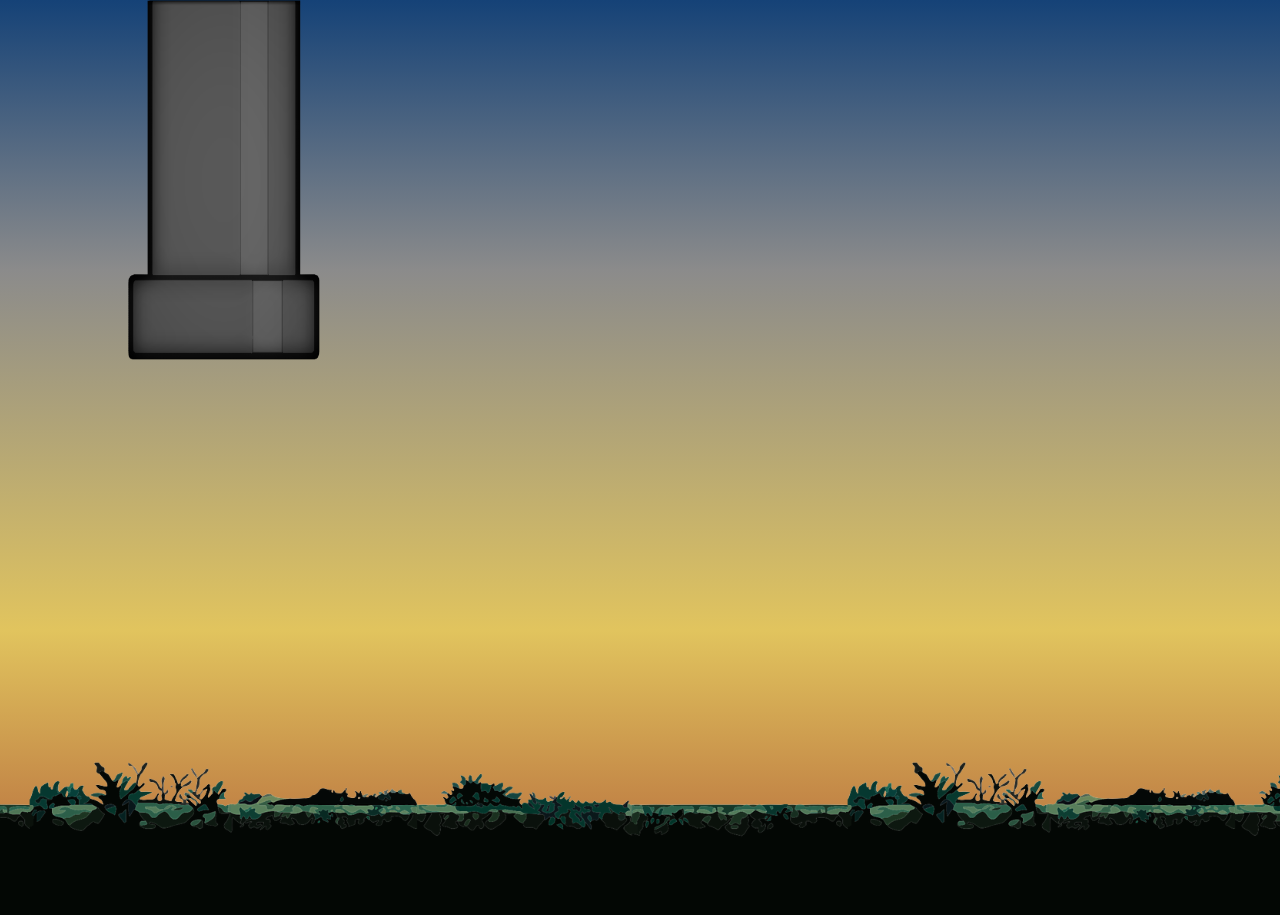
<file: index.html>
<!-- <?php
    session_start();
    require_once("../../php_libraries/bd.php");

    insertJuegoJugado($_SESSION["idIS"]["id_usuario"], 2);
?> -->
<!DOCTYPE html>
<html lang="en">
<head>
    <meta charset="UTF-8">
    <meta http-equiv="X-UA-Compatible" content="IE=edge">
    <meta name="viewport" content="width=device-width, initial-scale=1.0">
    <link rel="stylesheet" href="style/styleMenu.css">
    <title>Document</title>
</head>
<body class="mainMenu">
    
    <!-- Suelo -->
    <div id="sueloMenu"></div>

    <!-- Tuberia -->
    <img src="media/pipeGris - copia.png" class="tuberiaMenu">

    <!-- Fantasma -->
    <div id="fantasmaMenu"></div>

    <!-- Portal -->
    <div id="portalMenu"></div>

    <!-- Título y botón play -->
    <div class="botonesMenu">
        <span class="tituloMenu"></span>
        <a href="juego/game.html" class="botonPlayMenu"></a>
    </div>

    <script src="js/scriptMenu.js"></script>
</body>
</html>
</file>
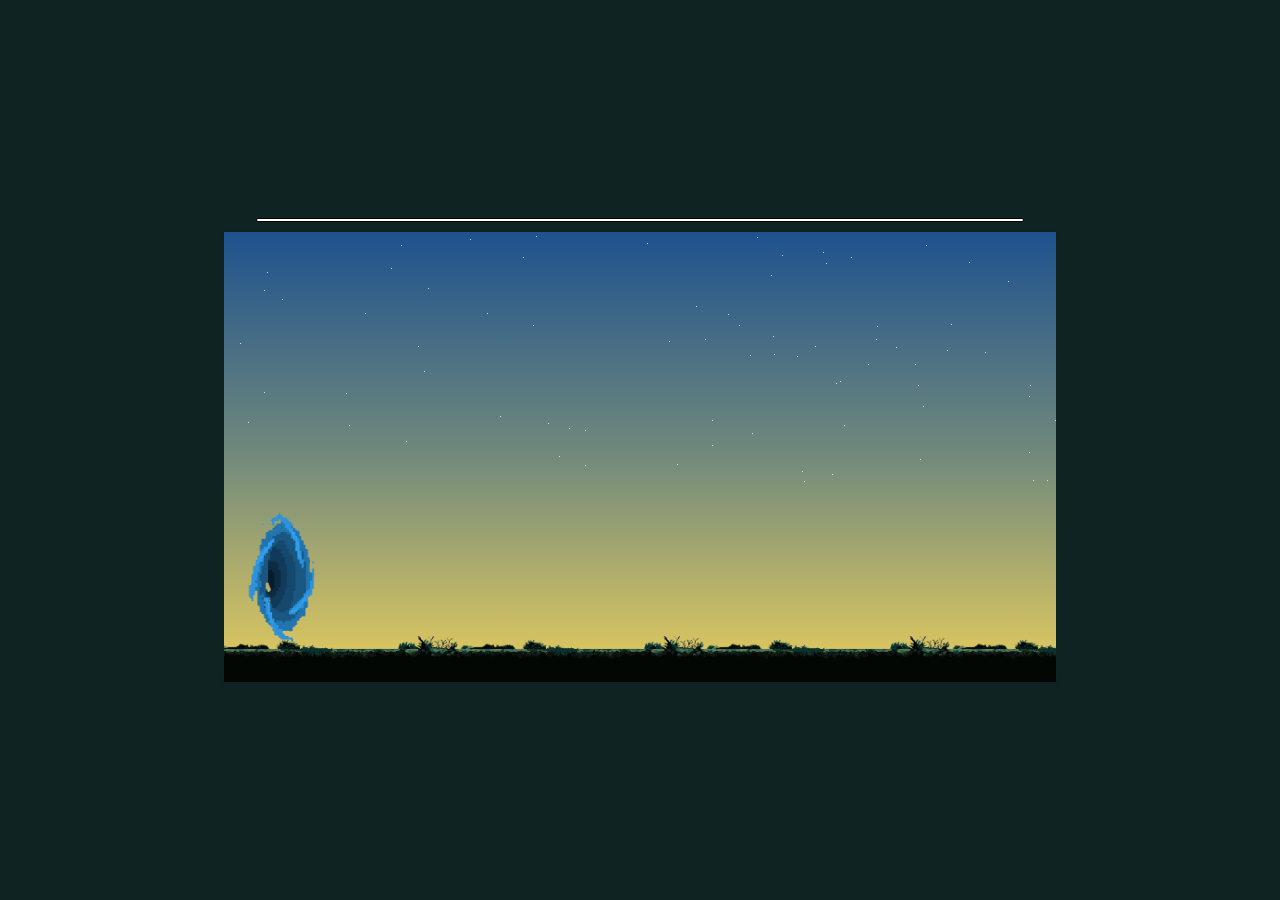
<file: juego/game.html>
<!DOCTYPE html>
<html lang="en">
<head>
    <meta charset="UTF-8">
    <meta http-equiv="X-UA-Compatible" content="IE=edge">
    <meta name="viewport" content="width=device-width, initial-scale=1.0">
    <link rel="stylesheet" href="../style/styleGame.css">
    <title>Document</title>
    <link rel="stylesheet" href="../tercers/bootstrap-5.0.2-dist/css/bootstrap.min.css">
</head>
<body class="juego">
    
    <!-- Barra de progreso -->
    <div class="progreso">
        <div class="colorProgreso"></div>
    </div>

    <!-- Cuadro de ayuda -->
    <div class="ayuda">¡Recoge todas las burbujas esquivando las tuberias!</div>

    <!-- Pantalla del juego -->
    <div id="cielo"> 

        <!-- Suelo del juego -->
        <div id="suelo"></div>

        <!-- Nubes -->
        <div class="nube nube1"></div>
        <div class="nube nube2"></div>
        <div class="nube nube3"></div>
        <div class="nube nube4"></div>
        <div class="nube nube5"></div>
        <div class="nube nube6"></div>
        <div class="nube nube7"></div>
        <div class="nube nube8"></div>
        <div class="nube nube9"></div>
        
        <!-- Portal -->
        <div id="portal"></div>

        <!-- Fantasma -->
        <div id="fantasma"></div>

        <!-- Botones -->
        <div class="botones">
            <button onclick="contadorAtras()" id="iniciar"></button>
        </div>

        <!-- Marcador -->
        <!-- Vidas -->
        <div class="marcador">
            <div class="corazones">
                <div class="corazon1"></div>
                <div class="corazon2"></div>
                <div class="corazon3"></div>
            </div>
            <div class="burbujas">
                <div class="imagenBurbuja">
                    <div class="numeroBurbujas"></div>
                </div>
            </div>
        </div>

        <!-- Obstaculos y agujeros -->
        <img src="../media/pipeGrisR.png" class="obstaculo obstaculo1">
        <img src="../media/pipeGrisR.png" class="obstaculo obstaculo2">
        <div class="agujero agujero1"></div>
        <img src="../media/pipeGrisR.png" class="obstaculo obstaculo3">
        <img src="../media/pipeGrisR.png" class="obstaculo obstaculo4">
        <div class="agujero agujero2"></div>
        <img src="../media/pipeGrisR.png" class="obstaculo obstaculo5">
        <img src="../media/pipeGrisR.png" class="obstaculo obstaculo6">
        <div class="agujero agujero3"></div> 

        <!-- Burbuja de Comercio y Márqueting -->
        <div class="burbuja1">
            <div class="imagen1"></div>
        </div>
        <!-- Burbuja de Hosteleria y Turismo -->
        <div class="burbuja2">
            <div class="imagen2"></div>
        </div>
        <!-- Burbuja de Informática y Comunicaciones -->
        <div class="burbuja3">
            <div class="imagen3"></div>
        </div>
        <!-- Burbuja de Administración y Gestión -->
        <div class="burbuja4">
            <div class="imagen4"></div>
        </div>

        <!-- Portal final -->
        <div id="portalFinal"></div>

        <!-- Cuadro de resultados -->
        <div class="container position-absolute top-50 start-50 translate-middle 
        w-100 h-75 bg-transparent resumen d-flex justify-content-center align-items-center
        flex-column">
            <!-- Primera fila: TIEMPO, VIDAS, BURBUJAS -->
            <div class="row h-50" style="width: 90%">
                <!-- Puntos finales -->
                <div class="col h-75 w-100 d-flex justify-content-end align-items-center">
                    <div class="h-75 w-100 puntos"></div>
                </div>
                <!-- Tiempo final -->
                <div class="col h-75 w-100 d-flex justify-content-end align-items-center">
                    <div class="h-75 w-75 tiempo"></div>
                </div>
                <!-- Cantidad de burbujas finales -->
                <div class="col h-75 w-100 d-flex justify-content-start align-items-center">
                    <div class="h-75 w-75 imagenBurbujaFinal">
                        <div class="numeroBurbujasFinal"></div>
                    </div>
                </div>
                <!-- Vidas finales -->
                <div class="col d-flex h-75 w-50 flex-row justify-content-start align-items-center">
                    <div class="corazonFinal1"></div>
                    <div class="corazonFinal2"></div>
                    <div class="corazonFinal3"></div>
                </div>
            </div>
            <!-- Segunda fila: BURBUJAS INDIVIDUALES -->
            <div class="row h-50" style="width: 85%;">
                <!-- Burbuja de Comercio y Márqueting final -->
                <div id="flip1" class="col h-100 d-flex flex-column justify-content-center align-items-center 
                rounded-3 m-2 flip-card">
                    <div class="flip-card-inner d-flex justify-content-center align-items-center">
                        <div class="flip-card-front burbuja1Final" style="background-color: #0f2323;">
                            <div class="imagen1"></div>
                        </div>
                        <a href="../../../frontend/cursos.php#desplegarAC" type="button" class="flip-card-back h-100 w-100 d-flex flex-column justify-content-center align-items-center">
                            <p class="familiaCursos text-white d-flex justify-content-center align-items-center">
                                Comercio <br> y <br> Marqueting
                            </p>
                            <img src="../media/right-arrow.png" class="w-25 h-25">
                        </a>
                    </div>
                </div>
                <!-- Burbuja de Hosteleria y Turismo final -->
                <div id="flip2" class="col h-100 d-flex flex-column justify-content-center align-items-center
                rounded-3 m-2 flip-card">
                    <div class="flip-card-inner d-flex justify-content-center align-items-center">
                        <div class="flip-card-front burbuja2Final" style="background-color: #0f2323;">
                            <div class="imagen2"></div>
                        </div>
                        <a href="../../../frontend/cursos.php#desplegarAVGE" type="button" class="flip-card-back h-100 w-100 d-flex flex-column justify-content-center align-items-center">
                            <p class="familiaCursos text-white d-flex justify-content-center align-items-center">
                                Hosteleria <br> y <br> Turismo
                            </p>
                            <img src="../media/right-arrow.png" class="w-25 h-25">
                        </a>
                    </div>
                </div>
                <!-- Burbuja de Administración y Gestión final -->
                <div id="flip3" class="col h-100 d-flex flex-column justify-content-center align-items-center 
                rounded-3 m-2 flip-card">
                    <div class="flip-card-inner d-flex justify-content-center align-items-center">
                        <div class="flip-card-front burbuja4Final" style="background-color: #0f2323;">
                            <div class="imagen4"></div>
                        </div>
                        <a href="../../../frontend/cursos.php#desplegarGA" type="button" class="flip-card-back h-100 w-100 d-flex flex-column justify-content-center align-items-center">
                            <p class="familiaCursos text-white d-flex justify-content-center align-items-center">
                                Administracion <br> y <br> Gestion
                            </p>
                            <img src="../media/right-arrow.png" class="w-25 h-25">
                        </a>
                    </div>
                </div>
                <!-- Burbuja de Informática y Comunicaciones final -->
                <div id="flip4" class="col h-100 d-flex flex-column justify-content-center align-items-center
                rounded-3 m-2 flip-card">
                    <div class="flip-card-inner d-flex justify-content-center align-items-center">
                        <div class="flip-card-front burbuja3Final" style="background-color: #0f2323;">
                            <div class="imagen3"></div>
                        </div>
                        <a href="../../../frontend/cursos.php#desplegarSMIX" type="button" class="flip-card-back h-100 w-100 d-flex flex-column justify-content-center align-items-center">
                            <p class="familiaCursos text-white d-flex justify-content-center align-items-center">
                                Informatica <br> y <br> Comunicaciones
                            </p>
                            <img src="../media/right-arrow.png" class="w-25 h-25">
                        </A>
                    </div>
                </div>
            </div>
        </div>

        <!-- Fondo borroso -->
        <div class="fondoBorroso"></div>
    </div>

    <!-- Botón para refrescar la página -->
    <div class="burbujaRefrescar">
        <div class="refrescar"></div>
    </div>

    <script src="../js/scriptGame.js"></script>
    <script src="../tercers/bootstrap-5.0.2-dist/js/bootstrap.min.js"></script>
</body>
</html>
</file>
<file: style/styleMenu.css>
/* Diseño del body */
.mainMenu
{
    width: 100%;
    height: 100vh;
    padding: 0px;
    margin: 0px;
    /* background: linear-gradient(to bottom, #1e528e 0%,#728a7c 50%,#e9ce5d 100%); */
    background: linear-gradient(to bottom, #154277 0%,#8b8b8b 30%,#e1c45e 70%,#b26339 100%);
    /* background: linear-gradient(to bottom, #82addb 0%,#ebb2b1 100%);
    /* background: linear-gradient(to bottom, #94c5f8 1%,#a6e6ff 40%,#b1b5ea 120%); */
    background-repeat: no-repeat;
    background-size: cover;
    display: flex;
    justify-content: center;
    align-items: center;
    
    overflow: hidden;
}

/* Diseño del suelo */
#sueloMenu
{
    width: 500%;
    height: 20%;
    padding-top: 25px;
    bottom: -15px;
    background: url("../media/fondoJuego-removebg-preview.png");
    background-size: contain;
    background-position: center;
    background-repeat: repeat-x;
    z-index: 100;
    position: absolute;
    margin: 0px;
    padding: 0px;
    border: none;
    outline: none;
    opacity: 1;
}

/* Diseño de la tuberia */
.tuberiaMenu
{
    width: 15%;
    height: 40%;
    z-index: 2;
    position: absolute;
    transform: rotate(180deg);
    top: 0px;
    left: 10%;
    animation: aparicionTuberia 4s linear;
}

/* Animación de la tuberia para aparecer en pantalla */
@keyframes aparicionTuberia
{
    0%
    {
        left: 120%;
    }
    100%
    {
        left: 10%;
    }
}

/* Animación de la tuberia para salir de la pantalla y desaparecer*/
.animationTuberia
{
    animation: desaparicionTuberia 3s linear;
}

@keyframes desaparicionTuberia
{
    0%
    {
        left: 10%;
    }
    100%
    {
        left: -50%;
    }
}

/* Diseño del fantasma */
#fantasmaMenu
{
    width: 20%;
    height: 30%;
    left: 7%;
    bottom: 20%;
    background: url("../media/pngegg.png");
    background-size: cover;
    background-position: center;
    background-repeat: no-repeat;
    position: absolute;
    z-index: 1;
    visibility: hidden;
}

/* Animación del fantasma para flotar */
.animationFantasma
{
    animation: flotar 2s linear infinite;
}

@keyframes flotar
{
    0%
    {
        transform: translateY(0px);
    }
    50%
    {
        transform: translateY(-10px);
    }
    100%
    {
        transform: translateY(0px);
    }
}

/* Animación del fantasma para bajar de la tuberia */
.animationFantasma1
{
    animation: bajarPorTuberia 1s linear;
}

@keyframes bajarPorTuberia
{
    0%
    {
        bottom: 80%;
    }
    100%
    {
        bottom: 20%;
    }
}

/* Animación del fantasma para moverse hacia el portal */
.animationFantasma2
{
    animation: irAlPortal 2s linear;
}

@keyframes irAlPortal
{
    0%
    {
        left: 7%;
        bottom: 20%;
    }
    25%
    {
        bottom: 21%;
    }
    50% 
    {
        bottom: 19%;
    }
    75%
    {
        bottom: 21%;
    }
    100%
    {
        left: 73%;
        bottom: 20%;
    }
}

/* Animación del fantasma para girar y disminuir de tamaño hasta
desaparecer en el portal */
.animationFantasma3
{
    animation: entrarEnElPortal 2s linear;
}

@keyframes entrarEnElPortal
{
    0%
    {
        width: 20%;
        height: 30%;
        transform: rotate(0deg);
        left: 73%;
        bottom: 20%;
    }
    50%
    {
        transform: rotate(540deg);
    }
    100%
    {
        width: 0%;
        height: 0%;
        transform: rotate(1080deg);
        left: 86%;
        bottom: 40%;
    }
}

/* Diseño del portal */
#portalMenu
{
    width: 0%;
    height: 0%;
    right: 7%;
    bottom: 15%;
    background: url("../media/7681b5a15d4bd9d1e39c6529f628eb-unscreen.gif");
    background-size: cover;
    background-position: center;
    background-repeat: no-repeat;
    position: absolute;
}

/* Animación del portal para aparecer */
.animationPortal
{
    animation: aparicionPortal 1s linear;
}

@keyframes aparicionPortal
{
    0%
    {
        width: 0%;
        height: 0%;
    }
    100%
    {
        width: 20%;
        height: 45%;
    }   
}

/* Animación del portal para desaparecer */
.animationPortal1
{
    animation: desaparicionPortal 1s linear;
}

@keyframes desaparicionPortal
{
    0%
    {
        width: 20%;
        height: 45%;
    }
    100%
    {
        width: 0%;
        height: 0%;
    }   
}

/* Diseño del contenedor del título y el botón play */
.botonesMenu
{
    width: 85%;
    height: 70%;
    z-index: 3;
    display: flex;
    flex-direction: column;
    justify-content: center;
    align-items: center;
    position: fixed;
}

/* Diseño del titulo */
.tituloMenu
{
    width: 70%;
    height: 50%;
    background: url("../media/generatedtext-removebg-preview2.png");
    background-size: cover;
    background-position: center;
    background-repeat: no-repeat;
    opacity: 0;
}

/* Animación del título para aparecer en pantalla */
.animationTitulo 
{
    animation: aparicionTitulo 5s linear;
    animation-timing-function: cubic-bezier(0.280, 0.840, 0.420, 1);
}

@keyframes aparicionTitulo 
{
    0%   
    { 
        transform: scale(1,1)      
        translateY(0);
        opacity: 0;
    }
    10%  
    { 
        transform: scale(1.1,.9)   
        translateY(0);  
    }
    30% 
    { 
        transform: scale(.9,1.1)   
        translateY(-100px); 
    }
    50% 
    {
        transform: scale(1.05,.95) 
        translateY(0); 
    }
    57%  
    { 
        transform: scale(1,1)      
        translateY(-7px); 
    }
    64%  
    { 
        transform: scale(1,1)      
        çtranslateY(0); 
    }
    100% 
    { 
        transform: scale(1,1)      
        translateY(0); 
        opacity: 1;
    }
}

/* Diseño del botón play */
.botonPlayMenu
{
    width: 0%;
    height: 0%;
    background: url("../media/burbuja2Central.png");
    background-size: contain;
    background-position: center;
    background-repeat: no-repeat;
    position: relative;
    top: -5%;
    cursor: pointer;
}

/* Diseño del botón play al pasar con el ratón por encima */
.botonPlayMenu:hover
{
    transform: scale(0.95);
    opacity: 0.8;
}

/* Animación del botón play para aparece en pantalla */
.animationBotonPlay
{
    animation: aparicionBotonPlay 2s linear;
}

@keyframes aparicionBotonPlay
{
    0%
    {
        width: 0%;
        height: 0%;
        transform: rotate(0deg);
    }
    50%
    {
        transform: rotate(180deg);
    }
    100%
    {
        width: 40%;
        height: 40%;
        transform: rotate(360deg);
    }
}
</file>
<file: style/styleGame.css>
/* Fuente de super mario */
@font-face 
{
    font-family: superMario;
    src: url("../media/font/super_mario_256/SuperMario256.ttf");
}

/* Diseño del body */
.juego
{
    width: 100%;
    height: 100%;
    display: flex;
    flex-direction: column;
    justify-content: center;
    align-items: center;
    position: absolute;
    background: #0f2323;
    overflow: hidden;
    filter: brightness(100%);
}

/* Diseño cuadro de ayuda */
.ayuda
{
    font-family: superMario;
    width: 100%;
    height: 10%;
    bottom: 10%;
    position: absolute;
    margin: auto;
    opacity: 1;
    border-radius: 50px;
    z-index: 999;
    opacity: 0;
    color: white;
    font-size: 35px;
    text-align: center;
    letter-spacing: 3px;
}

/* Animación del cuadro de ayuda para aparecer */
.animationAyuda
{
    animation: aparicionAyuda 2s linear;
}

@keyframes aparicionAyuda
{
    0%
    {
        opacity: 0;
    }
    100%
    {
        opacity: 1;
    }
}

/* Animación del cuadro de ayuda para desaparecer */
.animationAyuda1
{
    animation: desaparicionAyuda 2s linear;
}

@keyframes desaparicionAyuda
{
    0%
    {
        opacity: 1;
    }
    100%
    {
        opacity: 0;
    }
}

/* Diseño de la barra de progreso */
.progreso
{
    width: 60%; 
    height: 4px;
    background-color: white;
    border: 1px solid black;
    border-radius: 500px;
    margin-bottom: 10px;
    overflow: hidden;
    position: relative;
    opacity: 1;
}

.colorProgreso
{
    width: 100%; 
    height: 4px;
    position: absolute;
    opacity: 1;
}

/* Animadión del progreso para moverse */
.animationProgreso
{
    animation: movimientoProgreso 70s linear;
}

@keyframes movimientoProgreso
{
    0%
    {
        right: 100%;
        background-color: #08fbe3;
    }
    100%
    {
        right: 0%;
        background-color: #08fbe3;
    }
}

/* Animadión del progreso para moverse */
.animationProgreso1
{
    animation: desaparicionProgreso 2s linear;
}

@keyframes desaparicionProgreso
{
    0%
    {
        opacity: 1;
    }
    100%
    {
        opacity: 0;
    }
}

/* Diseño del cielo */
#cielo
{
    width: 65%; 
    height: 50%;
    /*background: linear-gradient(to bottom, #020111 10%, #3a3a52 100%);*/
    /*background: linear-gradient(to bottom, #4a4969 0%,#7072ab 50%,#cd82a0 100%);*/
    /*azul y amarillo (suave)*/
    background: linear-gradient(to bottom, #1e528e 0%,#728a7c 50%,#e9ce5d 100%);
    /*azul y amarillo (resaltado)*/
    /*background: linear-gradient(to bottom, #154277 0%,#576e71 30%,#e1c45e 70%,#b26339 100%);*/
    overflow: hidden;
    display: flex;
    align-items: flex-end;
    position: relative;
    box-shadow: rgba(50, 50, 93, 0.25) 0px 2px 5px -1px, rgba(0, 0, 0, 0.3) 0px 1px 3px -1px;
    opacity: 1;
}

/* Animación ddel cielo para desaparecer */
.animationCielo
{
    animation: desaparicionCielo 2s linear;
}

@keyframes desaparicionCielo
{
    0%
    {
        opacity: 1;
    }
    100%
    {
        opacity: 0;
    }
}

/* Animación del cielo para aparecer */
.animationCielo1
{
    animation: aparicionCielo 2s linear;
}

@keyframes aparicionCielo
{
    0%
    {
        opacity: 0;
    }
    100%
    {
        opacity: 1;
    }
}

/* Diseño del fondo borroso */
.fondoBorroso
{
    width: 75%;
    height: 75%;
    opacity: 0;
    filter: blur(0rem);
    position: relative;
    background-color: white;
    z-index: 800;
    margin: auto;
}

/* Animación del fondo borroso */
.animationFondoBorroso
{
    animation: aparicionFondoBorroso 2s linear;
}

@keyframes aparicionFondoBorroso
{
    0%
    {
        filter: blur(0rem);
        opacity: 0;
    }
    100%
    {
        filter: blur(2rem);
        opacity: 0.6;
    }
}

/* Diseño de la/s estrella/s */
.estrella
{
    width: 1px; 
    height: 1px;
    border-radius: 50%;
    background-color: white;
    position: absolute;
}

/* Animaciones de diferentes duraciones para las estrellas */
.animationEstrella1
{
    animation: iluminaciónIntermitente 5s linear infinite;
}

.animationEstrella2
{
    animation: iluminaciónIntermitente 10s linear infinite;
}

.animationEstrella3
{
    animation: iluminaciónIntermitente 15s linear infinite;
}

.animationEstrella4
{
    animation: iluminaciónIntermitente 20s linear infinite;
}

.animationEstrella5
{
    animation: iluminaciónIntermitente 25s linear infinite;
}

.animationEstrella6
{
    animation: iluminaciónIntermitente 30s linear infinite;
}

.animationEstrella7
{
    animation: iluminaciónIntermitente 35s linear infinite;
}

.animationEstrella8
{
    animation: iluminaciónIntermitente 40s linear infinite;
}

.animationEstrella9
{
    animation: iluminaciónIntermitente 45s linear infinite;
}

.animationEstrella10
{
    animation: iluminaciónIntermitente 50s linear infinite;
}

@keyframes iluminacionIntermitente
{
    0%
    {
        opacity: 1;
    }
    
    50%
    {
        opacity: 0.05;
    }
    
    100%
    {
        opacity: 1;
    }
}

/* Diseño estrellas fugaces */
/*
.estrellaFugaz
{
    top: calc(50% - -119px);
    left: calc(50% - 43px);
    -webkit-animation-delay: 4000ms;
    animation-delay: 4000ms;
}

.estrellaFugaz::before, .estrellaFugaz::after
{
    -webkit-animation-delay: 4000ms;
    animation-delay: 4000ms;
}
*/

/* Diseño de la/s nube/s */
.nube
{
    width: 60px; 
    height: 20px;
    background: white;
    border-radius: 100px;
    position: absolute;
    visibility: hidden;
}

.nube::before, .nube::after
{
    width: 30px; 
    height: 25px;
    content: '';
    position: absolute;
    left: 5px;
    top: -7px;
    background-color: white;
    border-radius: 100px;
    transform: rotate(30deg);
}

.nube::after
{
    width: 45px; 
    height: 20px;
    left: 15px;
}

.nube1 
{
    top: 40px; 
    transform: scale(0.5);
    opacity: 0.75;
}

.nube2 
{
    top: 60px; 
    opacity: 0.25;
}

.nube3 
{
    top: 80px;
    transform: scale(0.75);
    opacity: 0.5;
}

.nube4 
{   
    top: 100px; 
    transform: scale(0.5);
    opacity: 0.75;
}

.nube5
{
    top: 120px; 
    transform: scale(0.25);
    opacity: 1;
    
}

.nube6 
{
    top: 120px; 
    transform: scale(1);
    opacity: 0.25;
}

.nube7 
{
    top: 140px; 
    transform: scale(0.75);
    opacity: 0.5;
}

.nube8 
{
    top: 160px; 
    transform: scale(0.5);
    opacity: 0.75;
}

.nube9 
{
    top: 200px; 
    transform: scale(0.25);
    opacity: 1;
}

/* Animaciones de diferentes duraciones para cada nube */
.animationNube1
{
    animation: movimientoNubes 20s linear infinite;
}

.animationNube2
{
    animation: movimientoNubes 85s linear infinite;
}

.animationNube3
{
    animation: movimientoNubes 65s linear infinite;
}

.animationNube4
{
    animation: movimientoNubes 55s linear infinite;
}

.animationNube5
{
    animation: movimientoNubes 25s linear infinite;
}

.animationNube6
{
    animation: movimientoNubes 15s linear infinite;
}

.animationNube7
{
    animation: movimientoNubes 35s linear infinite;
}

.animationNube8
{
    animation: movimientoNubes 45s linear infinite;
}

.animationNube9
{
    animation: movimientoNubes 75s linear infinite;
}

@keyframes movimientoNubes
{
    0% 
    {
        left: 110%;
    }
      100% 
    {
        left: -5%;
    }
}

/* Diseño del suelo */
#suelo
{
    width: 500%; 
    height: 12%;
    padding-top: 25px;
    left: 0px;
    background: url("../media/fondoJuego-removebg-preview.png");
    background-size: contain;
    background-position: center;
    background-repeat: repeat-x;
    z-index: 100;
    position: absolute;
    margin: 0px;
    padding: 0px;
    border: none;
    outline: none;
    opacity: 1;
}

/* Animación del suelo para que se mueva */
.animationSuelo
{
    animation: movimientoSuelo 70s linear;
}

@keyframes movimientoSuelo
{
    0%
    {
        left: 0px;
    }
    100%
    {
        left: -400%;
    }
}

/* Animación del suelo para que desaparezca */
.animationSuelo1
{
    animation: desaparicionSuelo 2s linear;
}

@keyframes desaparicionSuelo
{
    0%
    {
        opacity: 1;
    }
    100%
    {
        opacity: 0;
    }
}

/* Diseño del portal de entrada */
#portal
{
    width: 0%;
    height: 0%;
    left: 2%;
    bottom: 8%;
    transform: rotate(180deg);
    background: url("../media/7681b5a15d4bd9d1e39c6529f628eb-unscreen.gif");
    background-size: cover;
    background-position: center;
    background-repeat: no-repeat;
    position: relative;
    z-index: 1;
}

/* Animación del portal de entrada para aparecer */
.animationPortal
{
    animation: aparicionPortal 1s linear;
}

@keyframes aparicionPortal
{
    0%
    {
        width: 0%;
        height: 0%;
    }
    100%
    {
        width: 10%;
        height: 30%;
    }
}

/* Animación del portal de entrada para desaparecer */
.animationPortal1
{
    animation: desaparicionPortal 1s linear;
}

@keyframes desaparicionPortal
{
    0%
    {
        width: 10%;
        height: 30%;
    }
    100%
    {
        width: 0%;
        height: 0%;
    }
}

/* Diseño del fantasma */
#fantasma
{
    width: 0%;
    height: 0%;
    left: 6%;
    bottom: 25%;
    background: url("../media/pngegg.png");
    background-size: cover;
    background-position: center;
    background-repeat: no-repeat;
    z-index: 2;
    position: absolute;
    opacity: 1;
}

/* Animación del fantasma para flotar */
.animationFantasma
{
    animation: flotar 2s linear infinite;
}

@keyframes flotar
{
    0%
    {
        transform: translateY(0px);
    }
    50%
    {
        transform: translateY(-10px);
    }
    100%
    {
        transform: translateY(0px);
    }
}

/* Animación del fantasma para aparecer */
.animationFantasma1
{
    animation: aparicionFantasma 2s linear;
}

@keyframes aparicionFantasma
{
    0%
    {
        width: 0%;
        height: 0%;
        transform: rotate(0deg);
        left: 6%;
        bottom: 25%;
    }
    50%
    {
        transform: rotate(540deg);
    }
    100%
    {
        width: 8%;
        height: 15%;
        transform: rotate(1080deg);
        left: 4%;
        bottom: 12%;
    }
}

/* Animación del fantasma para ir hacia el portal */
.animationFantasma2
{
    animation: irAlPortal 2s linear;
}

@keyframes irAlPortal
{
    0%
    {
        left: 6%;
    }
    100%
    {
        left: 88%;
    }
}

/* Animación del fantasma para ir hacia el portal */
.animationFantasma3
{
    animation: entrarEnElPortal 2s linear;
}

@keyframes entrarEnElPortal
{
    0%
    {
        width: 8%;
        height: 15%;
        transform: rotate(0deg);
        left: 88%;
        bottom: 12%;
    }
    50%
    {
        transform: rotate(540deg);
    }
    100%
    {
        width: 0%;
        height: 0%;
        transform: rotate(1080deg);
        left: 94%;
        bottom: 22%;
    }
}

.animationFantasma4
{
    animation: desaparicionFantasma 0.75s linear;
}

@keyframes desaparicionFantasma
{
    0%
    {
        opacity: 1;
    }
    10%
    {
        opacity: 0;
    }
    20%
    {
        opacity: 1;
    }
    30%
    {
        opacity: 0;
    }
    40%
    {
        opacity: 1;
    }
    50%
    {
        opacity: 0;
    }
    60%
    {
        opacity: 1;
    }
    70%
    {
        opacity: 0;
    }
    80%
    {
        opacity: 1;
    }
    90%
    {
        opacity: 0;
    }
    100%
    {
        opacity: 1;
    }
}

/* Animación del fantasma para desaparecer */
.animatioFantasma5
{
    animation: desaparicionFantasma2 2s linear;
}

@keyframes desaparicionFantasma2
{
    0%
    {
        width: 15%;
        height: 30%;
        transform: rotate(0deg);
    }
    50%
    {
        transform: rotate(540deg);
    }
    100%
    {
        width: 0%;
        height: 0%;
        transform: rotate(1080deg);
    }
}

/* Animación del fantasma para aparecer */
/* .animationFantasmaCep
{
    animation: aparicionFantasmaCep 2s linear;
}

@keyframes aparicionFantasmaCep
{
    0%
    {
        width: 0%;
        height: 0%;
        transform: rotate(0deg);
        left: 4%;
        bottom: 0%;
    }
    50%
    {
        transform: rotate(540deg);
    }
    100%
    {
        width: 12%;
        height: 25%;
        transform: rotate(1080deg);
        left: 4%;
        bottom: 10%;
    }
} */

/* Diseño de los botones */
.botones
{
    width: 100%; 
    height: 100%;
    position: absolute;
    display: flex;
    justify-content: center;
    align-items: center;
    z-index: 999;
}

#iniciar
{
    width: 30%; 
    height: 50%;
    background: url("../media/burbuja2Central.png");
    background-size: contain;
    background-repeat: no-repeat;
    background-position: center;
    outline: none;
    border: none;
    opacity: 0;
}

/* 
#iniciar:hover
{
    transform: scale(0.95);
    opacity: 0.8;
} 
*/

/* Animación del botón de inciar para aparecer */
.animationBotonIniciar
{
    animation: aparicionIniciar 1s linear;
}

@keyframes aparicionIniciar
{
    0%
    {
        opacity: 0;
    }
    100%
    {
        opacity: 1;
    } 
}

/* Diseño marcador */
.marcador
{
    width: 11%;
    height: 30%;
    z-index: 999;
    position: absolute;
    top: 2%;
    right: 2%;
    display: flex;
    flex-direction: column;
    justify-content: center;
    align-items: center;
    opacity: 0;
}

/* Animación del marcador para aparecer */
.animationMarcador
{
    animation: aparicionMarcador 1s linear;
}

@keyframes aparicionMarcador
{
    0%
    {
        opacity: 1;
    }
    10%
    {
        opacity: 0;
    }
    20%
    {
        opacity: 1;
    }
    30%
    {
        opacity: 0;
    }
    40%
    {
        opacity: 1;
    }
    50%
    {
        opacity: 0;
    }
    60%
    {
        opacity: 1;
    }
    70%
    {
        opacity: 0;
    }
    80%
    {
        opacity: 1;
    }
    90%
    {
        opacity: 0;
    }
    100%
    {
        opacity: 1;
    } 
}

/* Animación del marcador para aparecer */
.animationMarcador1
{
    animation: desaparicionMarcador 1s linear;
}

@keyframes desaparicionMarcador
{
    0%
    {
        opacity: 1;
    }
    20%
    {
        opacity: 0;
    }
    40%
    {
        opacity: 1;
    }
    60%
    {
        opacity: 0;
    }
    80%
    {
        opacity: 1;
    }
    100%
    {
        opacity: 0;
    } 
}

/* Diseño de las vidas */
.corazones
{
    width: 100%;
    height: 50%;
    display: flex;
    flex-direction: row;
    justify-content: center;
    align-items: center;
}

.corazon1
{
    width: 33.3%;
    height: 100%;
    background: url("../media/vidaLlena.png");
    background-size: contain;
    background-position: center;
    background-repeat: no-repeat;
    margin-left: 6%;
    opacity: 1;
}

.corazon2
{
    width: 33.3%;
    height: 100%;
    background: url("../media/vidaLlena.png");
    background-size: contain;
    background-position: center;
    background-repeat: no-repeat;
    margin-left: 6%;
    opacity: 1;
}

.corazon3
{
    width: 33.3%;
    height: 100%;
    background: url("../media/vidaLlena.png");
    background-size: contain;
    background-position: center;
    background-repeat: no-repeat;
    margin-left: 6%;
    opacity: 1;
}

/* Animación del corazón para parpadear */
.animationCorazon
{
    animation: parpadeoCorazon 1s linear;
}

@keyframes parpadeoCorazon 
{
    0%
    {
        opacity: 1;
    }
    10%
    {
        opacity: 0;
    }
    20%
    {
        opacity: 1;
    }
    30%
    {
        opacity: 0;
    }
    40%
    {
        opacity: 1;
    }
    50%
    {
        opacity: 0;
    }
    60%
    {
        opacity: 1;
    }
    70%
    {
        opacity: 0;
    }
    80%
    {
        opacity: 1;
    }
    90%
    {
        opacity: 0;
    }
    100%
    {
        opacity: 1;
    }   
}

/* Diseño del contador de burbujas */
.burbujas
{
    width: 100%;
    height: 50%;
    display: flex;
    flex-direction: row;
    justify-content: center;
    align-items: center;
    margin-top: 10%;
}

.imagenBurbuja
{
    width: 100%;
    height: 100%;
    background: url("../media/burbuja2.png");
    background-size: contain;
    background-position: center;
    background-repeat: no-repeat;
    display: flex;
    justify-content: center;
    align-items: center;
    position: relative;
}

.numeroBurbujas
{
    width: 60%;
    height: 60%;
    background: url("../media/cero.png");
    background-size: contain;
    background-position: center;
    background-repeat: no-repeat;
}

.numeroBurbujasFinal
{
    width: 60%;
    height: 60%;
    background: url("../media/cero.png");
    background-size: contain;
    background-position: center;
    background-repeat: no-repeat;
}

/* Diseño de la primera burbuja */
.burbuja1
{
    width: 6%; 
    height: 15%;
    left: 120%;
    position: absolute;
    z-index: 999;
    display: flex;
    justify-content: center;
    align-items: center;
    background: url("../media/burbuja2.png");
    background-size: contain;
    background-position: center;
    background-repeat: no-repeat;
    opacity: 1;
}

.burbuja2
{
    width: 6%; 
    height: 15%;
    left: 120%;
    position: absolute;
    z-index: 999;
    display: flex;
    justify-content: center;
    align-items: center;
    background: url("../media/burbuja2.png");
    background-size: contain;
    background-position: center;
    background-repeat: no-repeat;
    opacity: 1;
}

.burbuja3
{
    width: 6%; 
    height: 15%;
    left: 120%;
    position: absolute;
    z-index: 999;
    display: flex;
    justify-content: center;
    align-items: center;
    background: url("../media/burbuja2.png");
    background-size: contain;
    background-position: center;
    background-repeat: no-repeat;
    left: 50%;
    bottom: 12%;
    opacity: 0;
}

.burbuja4
{
    width: 6%; 
    height: 15%;
    left: 120%;
    position: absolute;
    z-index: 999;
    display: flex;
    justify-content: center;
    align-items: center;
    background: url("../media/burbuja2.png");
    background-size: contain;
    background-position: center;
    background-repeat: no-repeat;
    opacity: 1;
}

.burbuja1Final
{
    width: 80%; 
    height: 80%;
    position: relative;
    z-index: 999;
    display: flex;
    justify-content: center;
    align-items: center;
    background: url("../media/burbuja2.png");
    background-size: contain;
    background-position: center;
    background-repeat: no-repeat;
    margin-bottom: 2%;
    outline: none;
    border: none;   
}

.burbuja2Final
{
    width: 80%; 
    height: 80%;
    position: relative;
    z-index: 999;
    display: flex;
    justify-content: center;
    align-items: center;
    background: url("../media/burbuja2.png");
    background-size: contain;
    background-position: center;
    background-repeat: no-repeat;
    margin-bottom: 2%;
    outline: none;
    border: none;
}

.burbuja3Final
{
    width: 80%; 
    height: 80%;
    position: relative;
    z-index: 999;
    display: flex;
    justify-content: center;
    align-items: center;
    background: url("../media/burbuja2.png");
    background-size: contain;
    background-position: center;
    background-repeat: no-repeat;
    margin-bottom: 2%;
    outline: none;
    border: none;
}

.burbuja4Final
{
    width: 80%; 
    height: 80%;
    display: flex;
    justify-content: center;
    align-items: center;
    background: url("../media/burbuja2.png");
    background-size: contain;
    background-position: center;
    background-repeat: no-repeat;
    outline: none;
    border: none;
}

.imagen1
{
    width: 50%;
    height: 50%;
    background: url("../media/MC.png");
    background-size: contain;
    background-position: center;
    background-repeat: no-repeat;
}

.imagen2
{
    width: 50%;
    height: 50%;
    background: url("../media/HT.png");
    background-size: contain;
    background-position: center;
    background-repeat: no-repeat;
}

.imagen3
{
    width: 50%;
    height: 50%;
    background: url("../media/IC.png");
    background-size: contain;
    background-position: center;
    background-repeat: no-repeat;
}

.imagen4
{
    width: 50%;
    height: 50%;
    background: url("../media/AG.png");
    background-size: contain;
    background-position: center;
    background-repeat: no-repeat;
} 

/* Animación de la primera burbuja para que se mueva */
.animationBurbuja
{
    animation: movimientoBurbuja 6s linear;
}

@keyframes movimientoBurbuja
{
    0%
    {
        left: 120%;
    }
    100%
    {
        left: -20%;
    }
}

/* Animación de la burbuja para que aparezca */
.animationBurbuja1
{
    animation: aparicionBurbuja 2s linear;
}

@keyframes aparicionBurbuja
{
    0%
    {
        opacity: 0;
    }
    100%
    {
        opacity: 1;
    }
}

/* Animación de la burbuja para que sea capturada */
.animationBurbujaCaptura
{
    animation: capturaBurbuja 1s linear;
}

@keyframes capturaBurbuja
{
    0%
    {
        opacity: 1;
    }
    10%
    {
        opacity: 0;
    }
    20%
    {
        opacity: 1;
    }
    30%
    {
        opacity: 0;
    }
    40%
    {
        opacity: 1;
    }
    50%
    {
        opacity: 0;
    }
    60%
    {
        opacity: 1;
    }
    70%
    {
        opacity: 0;
    }
    80%
    {
        opacity: 1;
    }
    90%
    {
        opacity: 0;
    }
    100%
    {
        opacity: 1;
    }  
}

/* Diseño de los obstaculos */
.agujero
{
    width: 6%; 
    height: 40%;
    left: 120%;
    position: absolute;
    z-index: 2;
    padding: 0px;
    background-color: transparent;
}

.obstaculo
{
    position: absolute;
    z-index: 2;
    padding: 0px;
    outline: 1px solid black;
}

.obstaculo1
{
    width: 6%; 
    height: 30%;
    left: 120%;
    bottom: 0%;
}

.obstaculo2
{
    width: 6%;
    height: 30%;
    transform: rotate(180deg);
    top: 0%;
    left: 120%;
}

.obstaculo3
{
    width: 6%; 
    height: 40%;
    left: 120%;
}

.obstaculo4
{
    width: 6%; 
    height: 20%;
    transform: rotate(180deg);
    top: 0px;
    left: 120%;
}

.obstaculo5
{
    width: 6%; 
    height: 20%;
    left: 120%;
}

.obstaculo6
{
    width: 6%; 
    height: 40%;
    transform: rotate(180deg);
    top: 0px;
    left: 120%;
}

/* Animación del obstaculo para moverse */
.animationObstaculo
{
    animation: movimientoObstaculo 6s linear infinite;
}

@keyframes movimientoObstaculo
{
    0%
    {
        left: 120%;
    }
    100%
    {
        left: -20%;
    }
}

/* Diseño del portal de salida */
#portalFinal
{
    width: 0%;
    height: 0%;
    left: 88%;
    bottom: 8%;
    background: url("../media/7681b5a15d4bd9d1e39c6529f628eb-unscreen.gif");
    background-size: cover;
    background-position: center;
    background-repeat: no-repeat;
    position: relative;
    z-index: 1;
}

/* Animación del portal para aparecer */
.animationPortalFinal
{
    animation: aparicionPortalFinal 1s linear;
}

@keyframes aparicionPortalFinal
{
    0%
    {
        width: 0%;
        height: 0%;
    }
    100%
    {
        width: 10%;
        height: 30%;
    }
}

/* Animación del portal de salida para desaparecer */
.animationPortalFinal1
{
    animation: desaparicionPortalFinal 1s linear;
}

@keyframes desaparicionPortalFinal
{
    0%
    {
        width: 10%;
        height: 30%;
    }
    100%
    {
        width: 0%;
        height: 0%;
    }
}

/* Diseño del cuadro de resultados */
.resumen
{
    opacity: 0;
    top: 0;
    z-index: 800;
}

/* Animación del resumen para aparecer */
.animationResumen
{
    animation: aparicionResumen 2s linear;
}

@keyframes aparicionResumen
{
    0%
    {
        opacity: 0;
    }
    100%
    {
        opacity: 1;
    }
}

/* Diseño del tiempo final */
.tiempo
{
    width: 100%;
    height: 50%;
    font-family: superMario;
    font-size: 30px;
    color: black;
    display: flex;
    justify-content: center;
    align-items: center;
}

/* Diseño de puntos final */
.puntos
{
    width: 100%;
    height: 50%;
    font-family: superMario;
    font-size: 30px;
    color: black;
    display: flex;
    justify-content: center;
    align-items: center;
}

/* Diseño de los corazones finales */
.corazonFinal1
{
    width: 33.3%;
    height: 75%;
    background: url("../media/vidaVacia.png");
    background-size: contain;
    background-position: center;
    background-repeat: no-repeat;
    margin-left: 6%;
    opacity: 1;
}

.corazonFinal2
{
    width: 33.3%;
    height: 75%;
    background: url("../media/vidaVacia.png");
    background-size: contain;
    background-position: center;
    background-repeat: no-repeat;
    margin-left: 6%;
    opacity: 1;
}

.corazonFinal3
{
    width: 33.3%;
    height: 75%;
    background: url("../media/vidaVacia.png");
    background-size: contain;
    background-position: center;
    background-repeat: no-repeat;
    margin-left: 6%;
    opacity: 1;
}

/* Diseño de la burbuja de familias final */
.imagenBurbujaFinal
{
    width: 100%;
    height: 100%;
    background: url("../media/burbuja2.png");
    background-size: contain;
    background-position: center;
    background-repeat: no-repeat;
    display: flex;
    justify-content: center;
    align-items: center;
    position: relative;
}

/* Diseño del títilo de familia de curso */
.familiaCursos
{
    width: 100%;
    height: 50%;
    font-family: superMario;
    font-size: 10px;
    color: black;
    position: relative;
    bottom: 0;
    text-align: center;
    letter-spacing: 2px;
}

/* Diseño de la burbuja de refrescar la pantalla */
.burbujaRefrescar
{
    width: 5%; 
    height: 12%;
    position: fixed;
    z-index: 999;
    justify-content: center;
    align-items: center;
    background: url("../media/burbuja2.png");
    background-size: contain;
    background-position: center;
    background-repeat: no-repeat;
    right: 2%;
    top: 2%;
    opacity: 0;
    display: none;
}

.burbujaRefrescar:hover
{
    transform: scale(0.9);
}

.refrescar
{
    width: 50%;
    height: 50%;
    background: url("../media/refresh.png");
    background-size: contain;
    background-position: center;
    background-repeat: no-repeat;
}

/* Animación de la burbuja de refresca para que aparezca */
.animationBurbujaRefrescar
{
    animation: aparicionBurbujaRefrescar 2s linear;
}

@keyframes aparicionBurbujaRefrescar
{
    0%
    {
        display: flex;
        opacity: 0;
    }
    100%
    {
        opacity: 1;
    }
}

.flip-card 
{
    width: 100%;
    perspective: 1000px;
    cursor: pointer;
}
  
.flip-card-inner 
{
    width: 100%;
    height: 100%;
    transition: transform 0.8s;
    transform-style: preserve-3d;
    background-color: #0f2323;
    border-radius: 5%;
}

.flip-card-front 
{
    background-color: #bbb;
}

.flip-card-back 
{
    background-color: #0f2323;
    transform: rotateY(180deg);
    border-radius: 5%;
}

.flip-card-front, .flip-card-back 
{
    position: absolute;
    width: 85%;
    height: 85%;
    backface-visibility: hidden;
}
  
.flip-card:hover .flip-card-inner 
{
    transform: rotateY(180deg);
}
</file>
